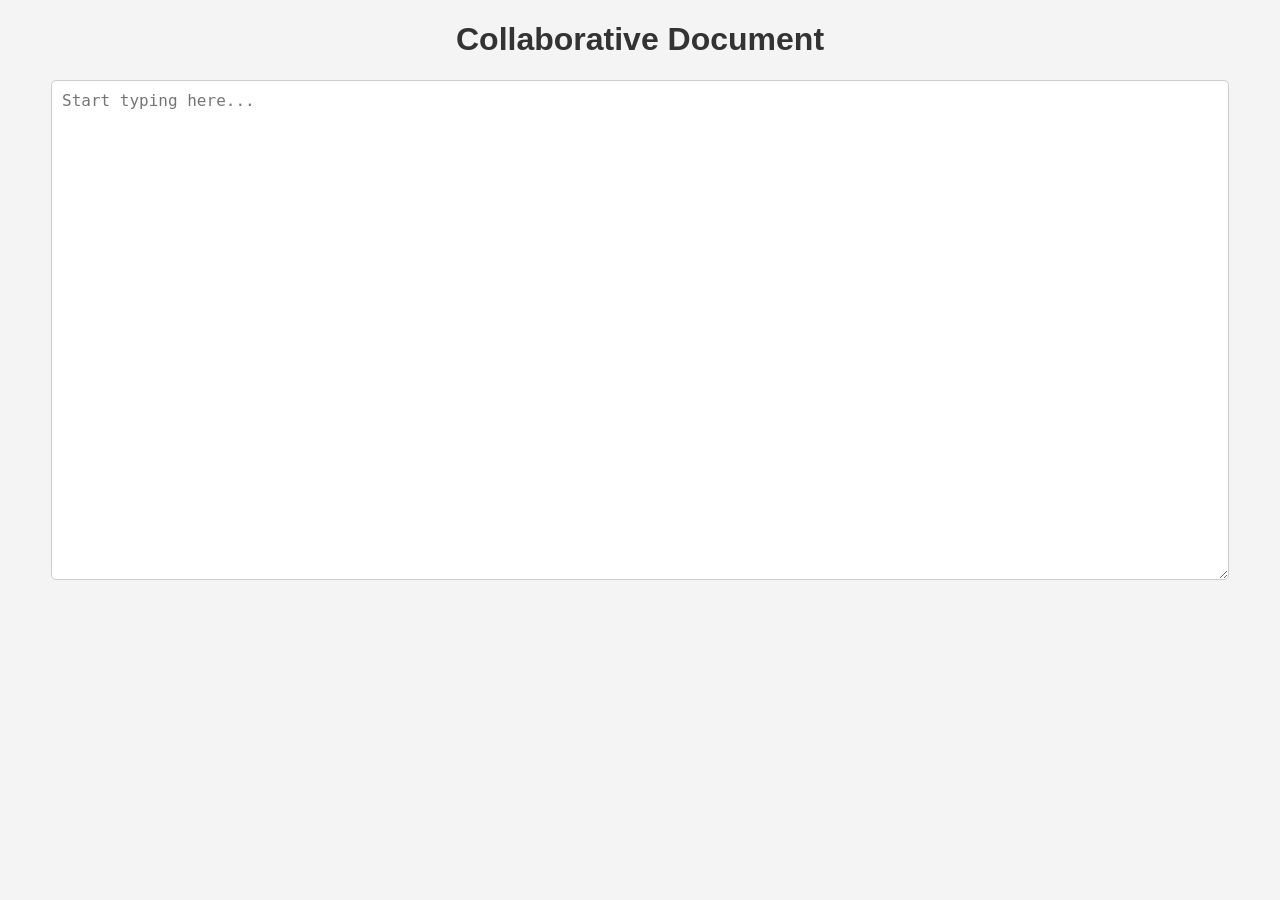
<file: docs/index.html>
<!DOCTYPE html>
<html lang="en">
<head>
    <meta charset="UTF-8">
    <meta name="viewport" content="width=device-width, initial-scale=1.0">
    <title>Simple Collaborative Doc</title>
    <style>
        body {
            font-family: sans-serif;
            margin: 20px;
            background-color: #f4f4f4;
        }
        textarea {
            width: 95%;
            height: 500px;
            padding: 10px;
            border: 1px solid #ccc;
            border-radius: 5px;
            font-size: 16px;
            box-sizing: border-box; /* Include padding and border in element's total width and height */
            display: block; /* Make textarea a block element */
            margin: 0 auto; /* Center the textarea */
        }
        h1 {
            text-align: center;
            color: #333;
        }
    </style>
</head>
<body>
    <h1>Collaborative Document</h1>
    <textarea id="document" placeholder="Start typing here..."></textarea>

    <script>
        var websocket;
        var documentTextarea = document.getElementById("document");
        var isUpdating = false; // Flag to prevent sending updates while receiving

        function connectWebSocket() {
            // Attempt to connect to the WebSocket server
            websocket = new WebSocket("ws://localhost:8080/ws");

            websocket.onopen = function(event) {
                console.log("WebSocket connection opened:", event);
                // Connection is open, ready to send and receive messages
            };

            websocket.onmessage = function(event) {
                console.log("Message from server:", event.data);
                // When a message is received, update the textarea content
                isUpdating = true; // Set flag before updating
                documentTextarea.value = event.data;
                // Move cursor to the end after updating
                documentTextarea.selectionStart = documentTextarea.selectionEnd = documentTextarea.value.length;
                isUpdating = false; // Reset flag after updating
            };

            websocket.onerror = function(event) {
                console.error("WebSocket error observed:", event);
            };

            websocket.onclose = function(event) {
                console.log("WebSocket connection closed:", event);
                // Attempt to reconnect after a delay
                setTimeout(connectWebSocket, 1000); // Try to reconnect every 1 second
            };
        }

        // Start the WebSocket connection when the page loads
        connectWebSocket();

        // Send the textarea content to the server whenever it changes
        documentTextarea.addEventListener("input", function() {
            // Only send update if we are not currently receiving an update
            if (!isUpdating && websocket && websocket.readyState === WebSocket.OPEN) {
                websocket.send(documentTextarea.value);
            }
        });

    </script>
</body>
</html>
</file>
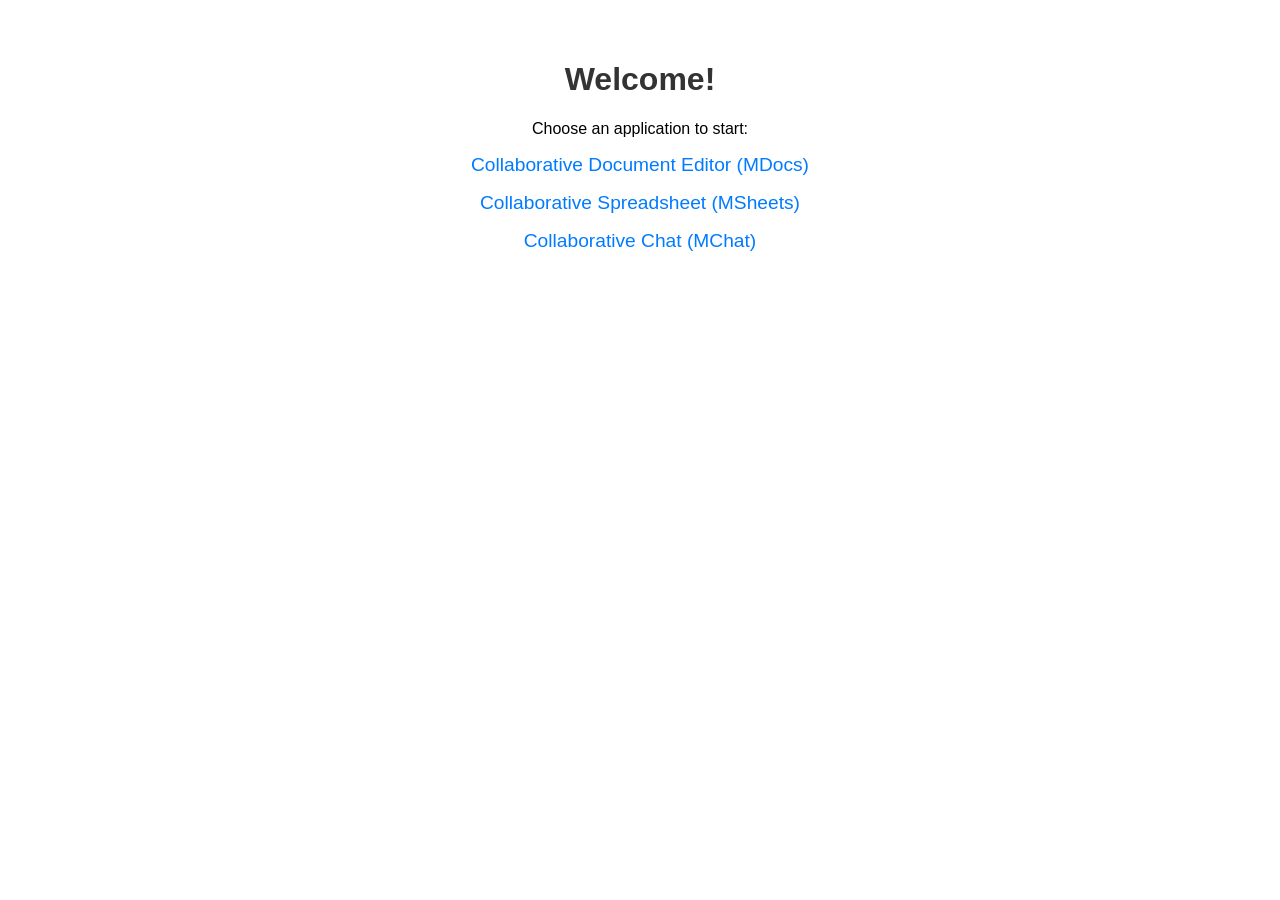
<file: landing.html>
<!DOCTYPE html>
<html>
<head>
  <meta charset="UTF-8">
  <title>Welcome to My Collab Tools</title>
  <style>
    body {
      font-family: sans-serif;
      padding: 2em;
      text-align: center;
    }
    h1 {
      color: #333;
    }
    ul {
      list-style: none;
      padding: 0;
    }
    li {
      margin: 1em 0;
    }
    a {
      font-size: 1.2em;
      color: #007bff;
      text-decoration: none;
    }
    a:hover {
      text-decoration: underline;
    }
  </style>
</head>
<body>
  <h1>Welcome!</h1>
  <p>Choose an application to start:</p>
  <ul>
    <li><a href="/docs">Collaborative Document Editor (MDocs)</a></li>
    <li><a href="/sheets/">Collaborative Spreadsheet (MSheets)</a></li>
    <li><a href="/chat">Collaborative Chat (MChat)</a></li>  </ul>
</body>
</html>
</file>
